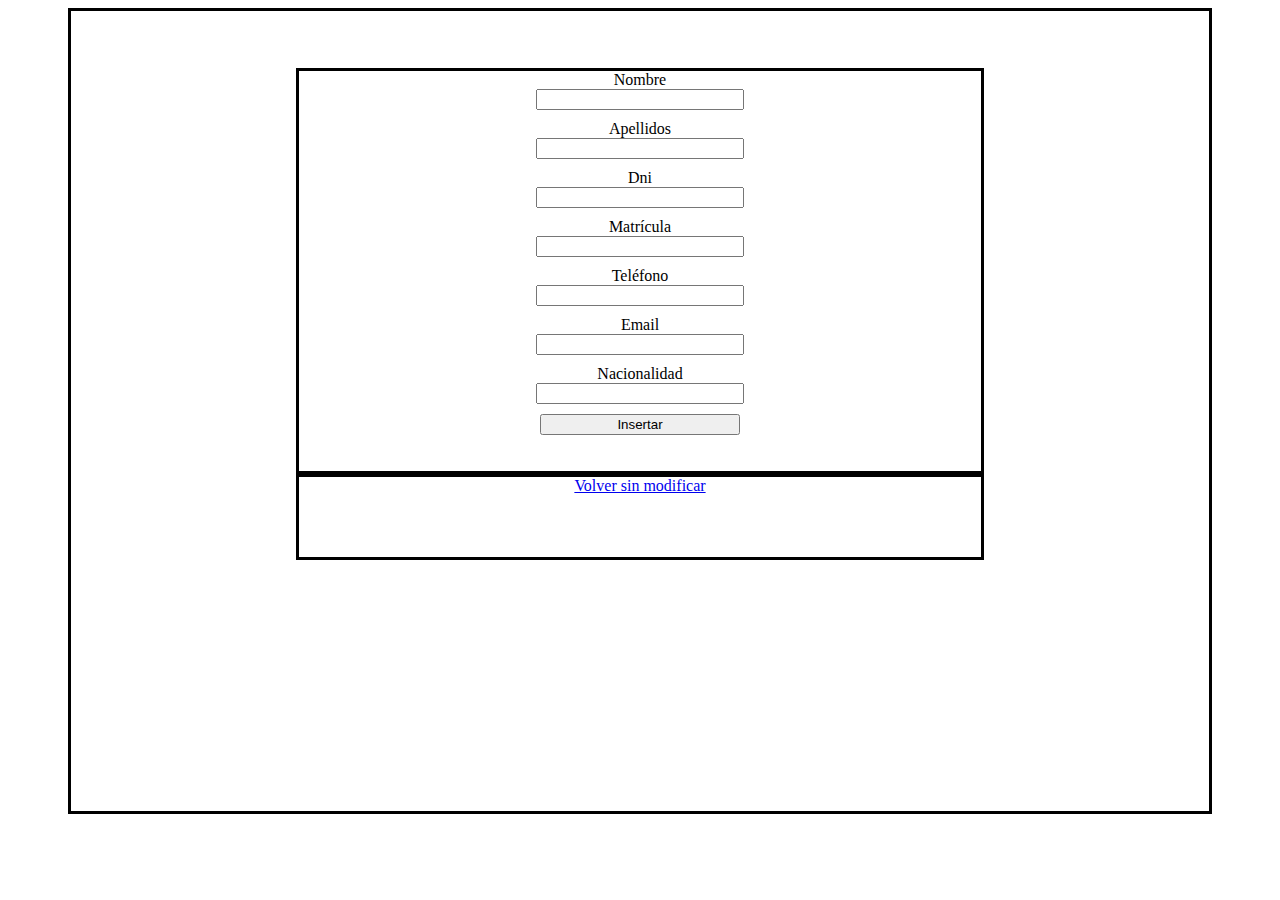
<file: javiraro/PagCrear.html>
<!DOCTYPE html>
<html lang="en">
<head>
    <meta charset="UTF-8">
    <meta http-equiv="X-UA-Compatible" content="IE=edge">
    <meta name="viewport" content="width=device-width, initial-scale=1.0">
    <link rel ="stylesheet" href="crearEstilo.css">
    <title>Añadir conductor</title>
</head>
<body>
    <div class="contenedorPadre">
        <div class="contenedorAñadir" >
            <form action="crear.php" method="post">
                <label>Nombre<br><input type="text" name="nombre" id="nombre"><br></label>
                <label>Apellidos<br><input type="text" name="apellidos" id="apellidos" ><br></label>
                <label>Dni<br><input type="text" name="dni" id="dni"><br></label>
                <label>Matrícula<br><input type="text" name="matricula" id="matricula" ><br></label>
                <label>Teléfono<br><input type="text" size="100" name="telefono" id="telefono"><br></label>
                <label>Email<br><input type="text" size="100" name="email" id="email"><br></label>
                <label>Nacionalidad<br><input type="text" size="100" name="nacionalidad" id="nacionalidad"><br></label>
                <input type="submit" value="Insertar">
            </form>
        </div>
        <div class="contenedorVolver">
            <a href="../../../home.php">Volver sin modificar</a>
        </div>
    </div>
</body>
</html>
</file>
<file: javiraro/crearEstilo.css>
.contenedorPadre{
            display: block;
            justify-content: center;
            align-items: center;
            margin: 0 auto;
            max-width: 1200px;
            max-width: 90%;
            height: 800px;
            border: solid 3px black;
}


.contenedorAñadir{
    margin: 0 auto;
    margin-top: 5%;
    width: 60%;
    height: 50%;
    border: solid 3px black;
    display: block;
    text-align: center;
}

.contenedorVolver{
    margin: 0 auto;
    width: 60%;
    height: 10%;
    border: solid 3px black;
    display: block;
    text-align: center;
}

input {
    margin-bottom: 10px;
    width: 200px
}
</file>
